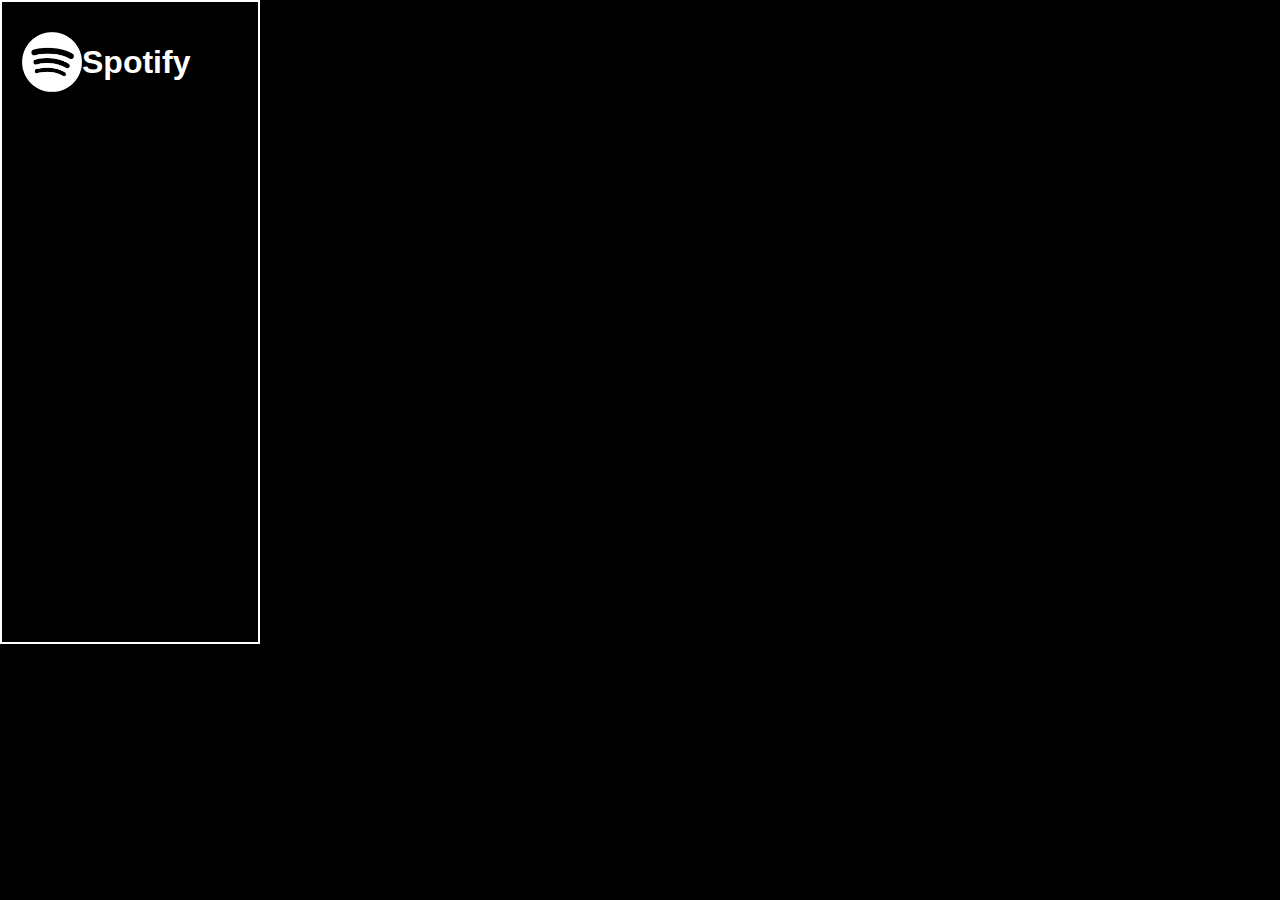
<file: Spotify_clone.html>
<!DOCTYPE html>
<html lang="en">
<head>
    <meta charset="UTF-8">
    <meta name="viewport" content="width=device-width, initial-scale=1.0">
    <title>Spotify</title>
    <link rel="stylesheet" href="Spotify_clone.css">
    <link href="https://cdn.jsdelivr.net/npm/bootstrap@5.0.2/dist/css/bootstrap.min.css" rel="stylesheet" integrity="sha384-EVSTQN3/azprG1Anm3QDgpJLIm9Nao0Yz1ztcQTwFspd3yD65VohhpuuCOmLASjC" crossorigin="anonymous">
</head>
<body>
    <!-- <div class="container">
        qwre
    </div> -->
    <Section id="content">
        <div id="icon">
            <img src="[data-uri]" alt="Spotify">
            <h1>Spotify</h1>
        </div>

        <div id="search">
            <p class="ms-5 text-light"><i class="fa-light fa-house"></i> Home</p>
            <p class="ms-5 text-light"><i class="fa-solid fa-magnifying-glass"></i> Search</p>
            <p class="ms-5 text-light"><i class="fa-light fa-bookmark"></i> Your Library</p>
        </div>
        
    </Section>









    <script src="https://cdn.jsdelivr.net/npm/@popperjs/core@2.9.2/dist/umd/popper.min.js" integrity="sha384-IQsoLXl5PILFhosVNubq5LC7Qb9DXgDA9i+tQ8Zj3iwWAwPtgFTxbJ8NT4GN1R8p" crossorigin="anonymous"></script>
<script src="https://cdn.jsdelivr.net/npm/bootstrap@5.0.2/dist/js/bootstrap.min.js" integrity="sha384-cVKIPhGWiC2Al4u+LWgxfKTRIcfu0JTxR+EQDz/bgldoEyl4H0zUF0QKbrJ0EcQF" crossorigin="anonymous"></script>
</body>
</html>
</file>
<file: Spotify_clone.css>
*{
    margin: 0px;
    padding: 0px;
    background-color: black;
    font-family: Arial, Helvetica, sans-serif;
}

#content{
    width: 20vw;
    height: 50vw;
    border: 2px solid white;
}

#icon{
    display: flex;
    align-items: center;
    margin-left: 20px;
    margin-top: 30px;
    margin-right: 50px;
    margin-bottom: 30px;
}

#icon>h1{
    color: white;
    font-size:xx-large;
    align-items: center;
}
#icon>img{
    height: 60px;
}
</file>
